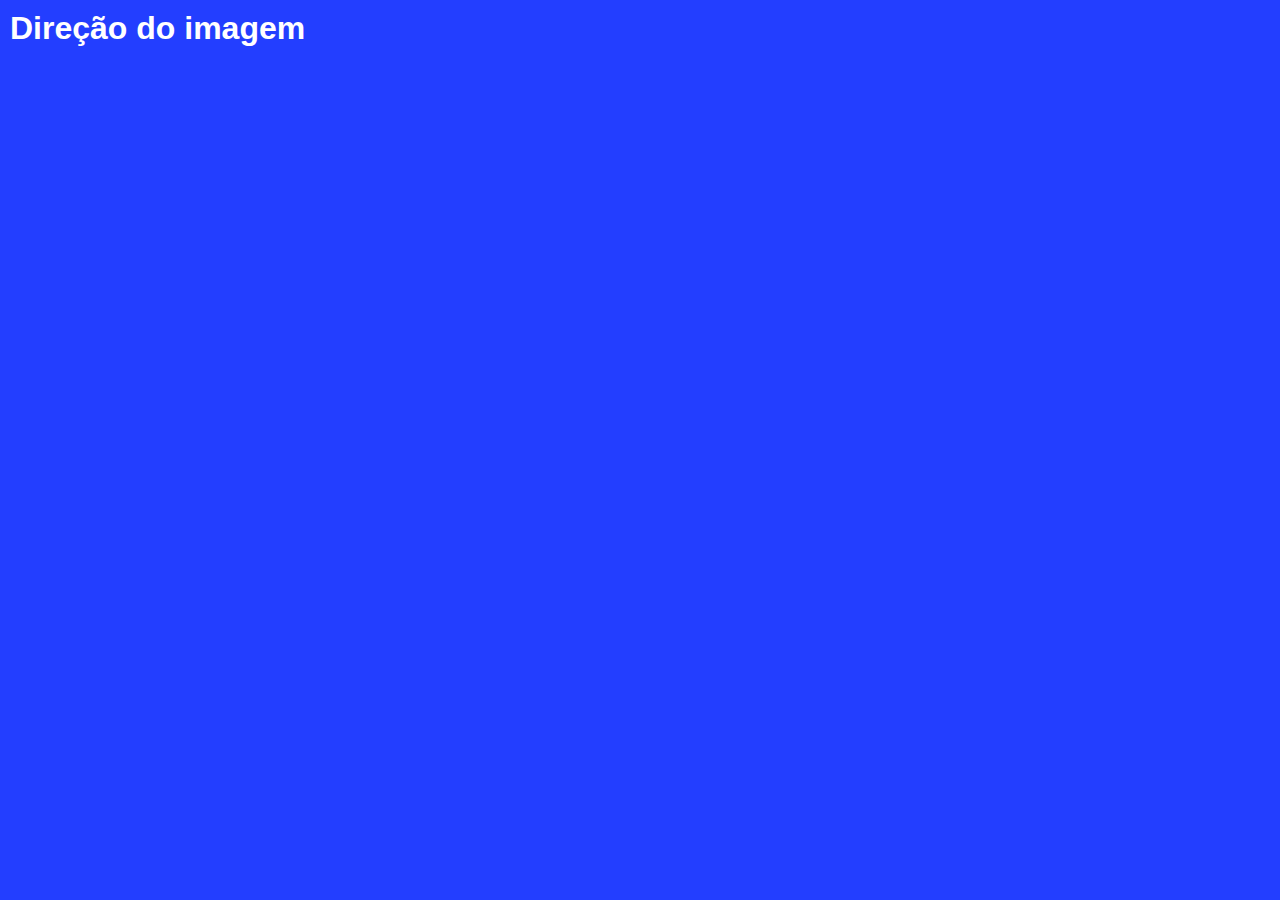
<file: 03-reunindo tudo em um css/index.html>
<!DOCTYPE html>
<html lang="pt-br">
<head>
    <meta charset="UTF-8">
    <meta name="viewport" content="width=device-width, initial-scale=1.0">
    <title>Document</title>
    <style>
        *{
            margin: 0px;
            padding: 0px;
            font-family: Arial, Helvetica, sans-serif;
        }
        html, body{
            height: 100%;
            width: 100%;
            background-color: #233eff;
            background-size: contain;
            background-repeat: no-repeat;
        }
        h1{
            color: white;
            text-shadow: 2px 2px 0px #233eff;
            padding: 10px;
        }
        /*declaração retrato*/
        @media  screen and (orientation portrait){body{
            background-image: url(imagens/cev-portrait.jpg);
            background-position: center bottom;
        }
    }
    /*declaração paissagem*/
    @media  screen and (orientation landscape){body{
        background-image: url(imagens/cev-landscape.jpg);
        background-position: left bottom;
    }
}
  
    </style>
</head>
<body>
    <h1>Direção do imagem</h1>
</body>
</html>
</file>
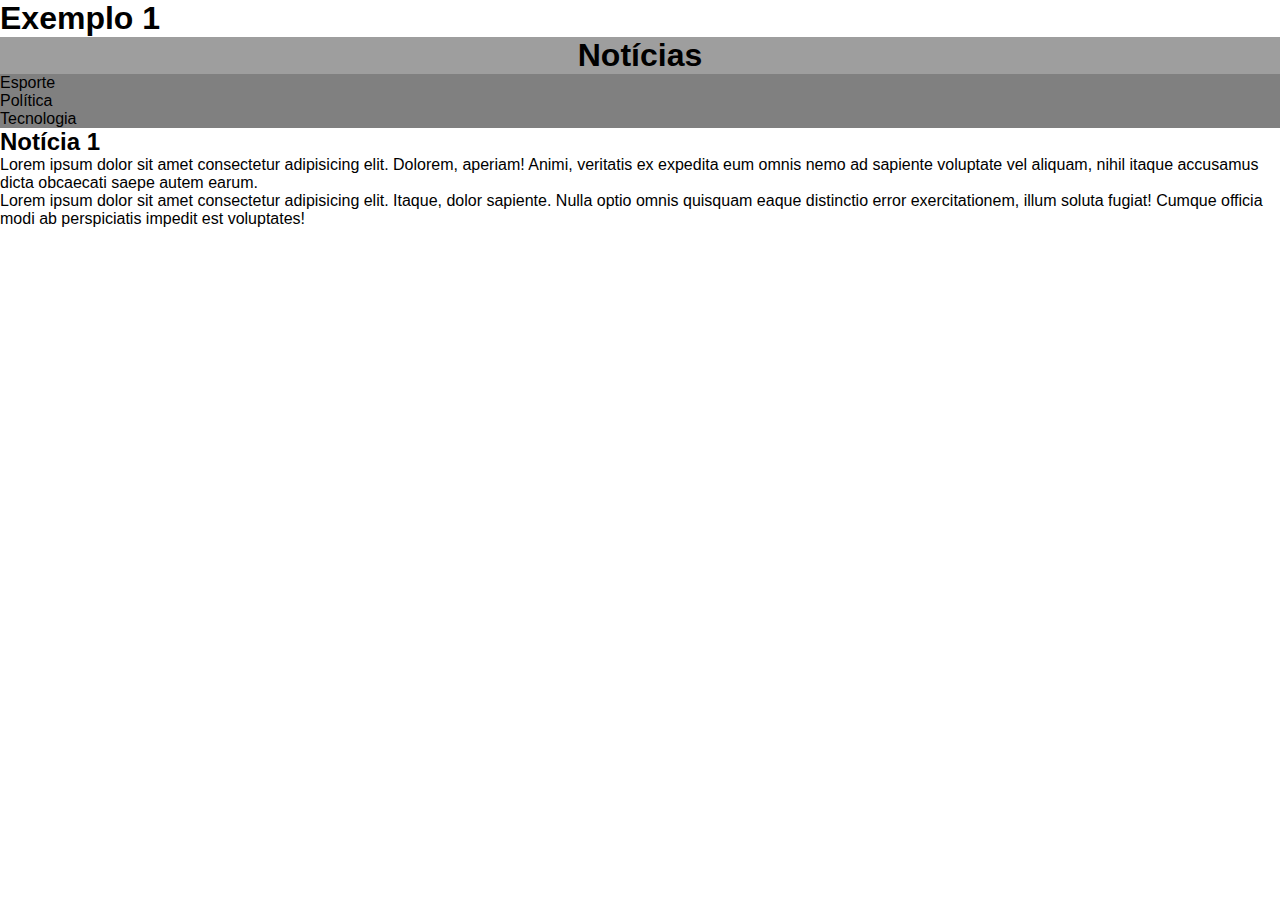
<file: 01-site-media-queries/midia.html>
<!DOCTYPE html>
<html lang="pt-br">
<head>
    <meta charset="UTF-8">
    <meta name="viewport" content="width=device-width, initial-scale=1.0">
    <title>Media Queries</title>
    <link rel="stylesheet" href="style/tela.css" media="screen">
    <link rel="stylesheet" href="style/impressora.css" media="print">
</head>
<body>
    <h1>Exemplo 1</h1>
    <header>
        <h1>Notícias</h1>
        <menu>
            <ul>
                <li>Esporte</li>
                <li>Política</li>
                <li>Tecnologia</li>
            </ul>
        </menu>
    </header>
    <main>
        <article>
            <h2>Notícia 1</h2>
            <p>Lorem ipsum dolor sit amet consectetur adipisicing elit. Dolorem, aperiam! Animi, veritatis ex expedita eum omnis nemo ad sapiente voluptate vel aliquam, nihil itaque accusamus dicta obcaecati saepe autem earum.</p>

            <p>Lorem ipsum dolor sit amet consectetur adipisicing elit. Itaque, dolor sapiente. Nulla optio omnis quisquam eaque distinctio error exercitationem, illum soluta fugiat! Cumque officia modi ab perspiciatis impedit est voluptates!</p>
        </article>
    </main>
</body>
</html>
</file>
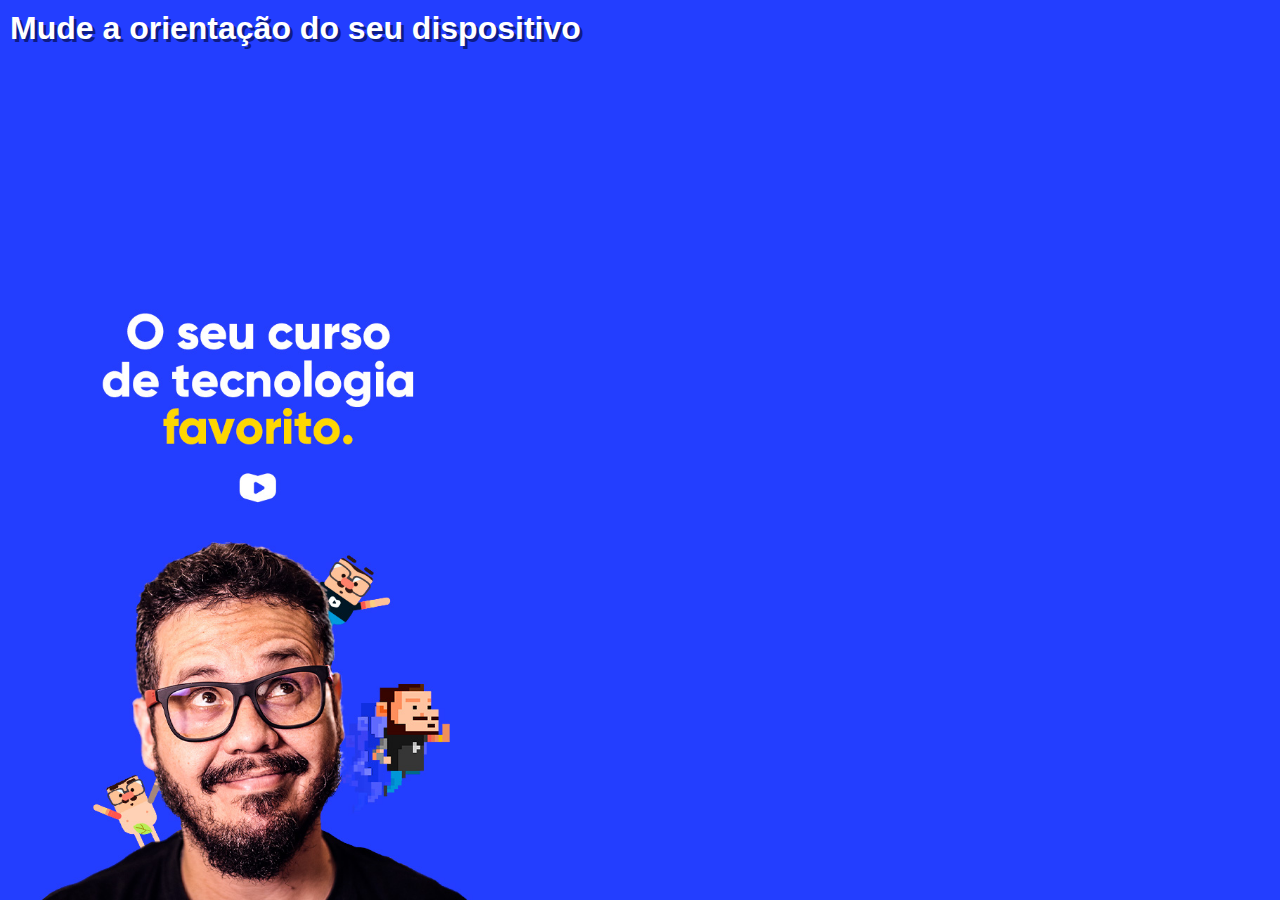
<file: 02-media-features/features.html>
<!DOCTYPE html>
<html lang="pt-br">
<head>
    <meta charset="UTF-8">
    <meta name="viewport" content="width=device-width, initial-scale=1.0">
    <title>Média Features</title>
    <link rel="stylesheet" href="estilos/style.css" media="all">
    <link rel="stylesheet" href="estilos/retrato.css" media="screen and (orientation: portatil)">
    <link rel="stylesheet" href="estilos/paisagem.css" media="screen and (orientation: landscape)">
</head>
<body>
    <h1>Mude a orientação do seu dispositivo</h1>
</body>
</html>
</file>
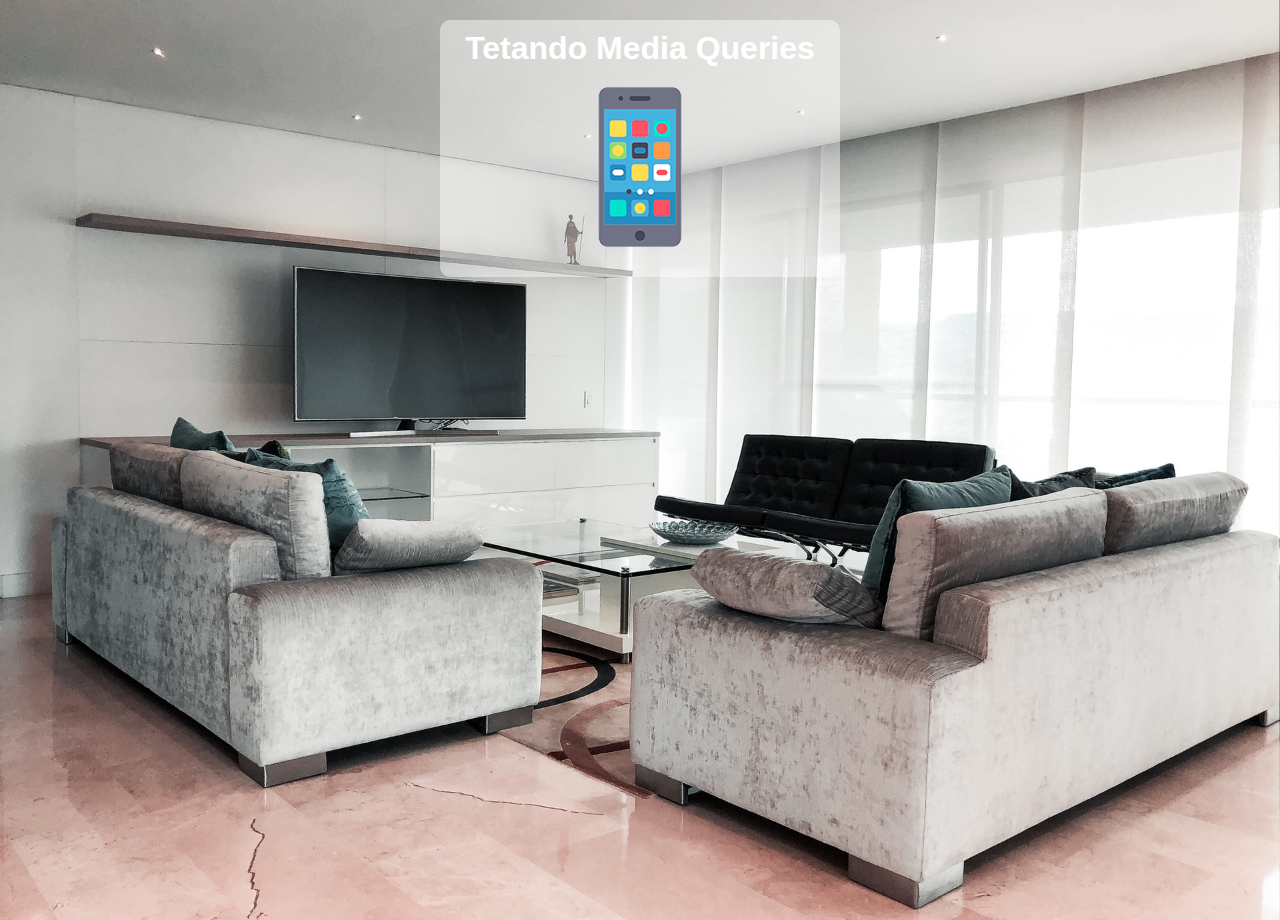
<file: 04-moblie-first/moblie.html>
<!DOCTYPE html>
<html lang="pt-br">
<head>
    <meta charset="UTF-8">
    <meta name="viewport" content="width=device-width, initial-scale=1.0">
    <title>Moblie first</title>

    <link rel="stylesheet" href="src/estilos/style.css" media="all">

    <link rel="stylesheet" href="src/estilos/midia-query.css">
 </head>
<body>
    <main>
    <h1>Tetando Media Queries</h1>

        <img id="phone" src="src/imagem/icon-phone.png"alt="via smartfone">
        <img id="tablet" src="src/imagem/icon-tablet.png" alt="via tablet">
        <img id="print" src="src/imagem/icon-print.png" alt="via impressão">
        <img id="pc" src="src/imagem/icon-pc.png" alt="via dsektop">
        <img id="tv" src="src/imagem/icon-tv.png" alt="via TV">
</main>
</body>
</html>
</file>
<file: 01-site-media-queries/style/tela.css>
*{
    margin: 0px;
    padding: 0px;
}
html{
    font-family: Arial, Helvetica, sans-serif;
    font-size: 1em;
}
header{
    background-color: rgb(158, 158, 158);
}
header h1{
    text-align: center;
}
menu ul{
    list-style-type: none;
    background-color: gray;
}
manu li{
    display: inline-block;
}
</file>
<file: 01-site-media-queries/style/impressora.css>
*{
    margin: 10px;
    padding: 10px;
}

html{
    font-family: 'Courier New', Courier, monospace;
    font-size: 1.5em;
    line-height: 1.5em;
}

menu{
    display: none;
}

article::after{
    content: Esse artigo foi impresso através do site Curso em video;
}
</file>
<file: 02-media-features/estilos/style.css>
*{
    margin: 0px;
    padding: 0px;
    font-family: Arial, Helvetica, sans-serif;
}
html, body{
    width: 100vw;
    height: 100vh;
    background-color: #233eff;
    background-size: contain;
    background-repeat: no-repeat;
}
h1{
    color: white;
    text-shadow: 3px 3px 0px #0e1c85;
    padding: 10px;
}
</file>
<file: 02-media-features/estilos/retrato.css>
body{
    background-image: url(../imagens/cev-landscape.jpg);
    background-position: center bottom;
}
</file>
<file: 02-media-features/estilos/paisagem.css>
body{
    background-image: url(../imagens/cev-portrait.jpg);
    background-position:left bottom;
}
</file>
<file: 04-moblie-first/src/estilos/style.css>
*{
    font-family: Arial, Helvetica, sans-serif;
    font-size: 1em;
    margin: 0px;
    padding: 0px;
    box-sizing: border-box;
}
html, body{
    height: 100vh;
    width: 100vw;
}
body{
    background: black url(../imagem/back-phone.jpg) no-repeat;    
    background-size: cover;
    background-position: center center;    
}
main{
    background-color: rgba(255, 255, 255, 0.459);
    width: 400px;
    margin: auto;
    margin-top: 20px;
    border-radius: 10px;
    padding: 10px;
}
h1{
    font-family: Arial, Helvetica, sans-serif;
    font-size: 2em;
    text-align: center;
    color: white;
    text-shadow:3px, 3px, 3px, 3px rgb(0, 0, 0);
}
#phone{
    display: block;
    margin: auto;
}
#tablet{
    display: none;
}
#print{
    display: none;
}
#pc{
    display: none;
}
#tv{
    display: none;
}
</file>
<file: 04-moblie-first/src/estilos/midia-query.css>
@media print{

}

@media screen and (min-width: 768px) and (max-width:992px) {
    bady{
        background-image: url(../imagem/back-tablet.jpg);
    }
}
@media screen and (min-width: 992px) and (max-width:1200px) {
    bady{
        background-image: url(../imagem/back-pc.jpg);
    }
    
}
@media screen and (min-width: 1200px) {
    body{
        background-image: url(../imagem/back-tv.jpg);
    }    
}
</file>
